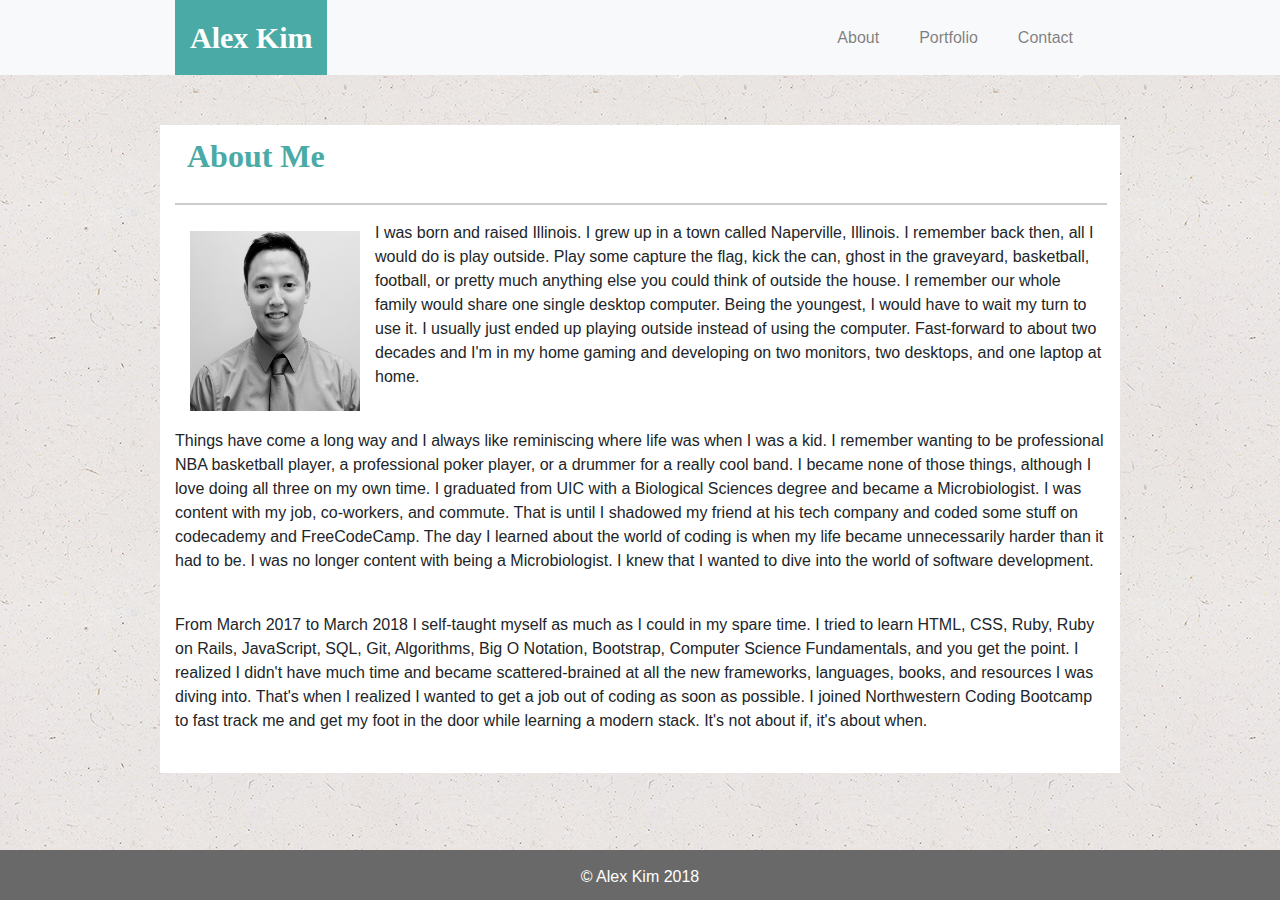
<file: index.html>
<!DOCTYPE html>
<html lang="en">
<head>
    <meta charset="UTF-8">
    <meta name="viewport" content="width=device-width, initial-scale=1.0">
    <meta http-equiv="X-UA-Compatible" content="ie=edge">

    <!-- Latest compiled and minified CSS -->
    <link rel="stylesheet" href="https://maxcdn.bootstrapcdn.com/bootstrap/4.0.0/css/bootstrap.min.css" integrity="sha384-Gn5384xqQ1aoWXA+058RXPxPg6fy4IWvTNh0E263XmFcJlSAwiGgFAW/dAiS6JXm" crossorigin="anonymous">
    <title>Alex Kim Portfolio</title>
    <script src="https://code.jquery.com/jquery-3.2.1.slim.min.js" integrity="sha384-KJ3o2DKtIkvYIK3UENzmM7KCkRr/rE9/Qpg6aAZGJwFDMVNA/GpGFF93hXpG5KkN" crossorigin="anonymous"></script>
    <script src="https://cdnjs.cloudflare.com/ajax/libs/popper.js/1.12.9/umd/popper.min.js" integrity="sha384-ApNbgh9B+Y1QKtv3Rn7W3mgPxhU9K/ScQsAP7hUibX39j7fakFPskvXusvfa0b4Q" crossorigin="anonymous"></script>
    <script src="https://maxcdn.bootstrapcdn.com/bootstrap/4.0.0/js/bootstrap.min.js" integrity="sha384-JZR6Spejh4U02d8jOt6vLEHfe/JQGiRRSQQxSfFWpi1MquVdAyjUar5+76PVCmYl" crossorigin="anonymous"></script>
    <link rel="stylesheet" href="style.css">
</head>
<body>
    <div class="nav-div">
        <div class="container">
            <nav class="navbar navbar-expand-lg navbar-light bg-light">
                <a class="navbar-brand" id="header" href="#">Alex Kim</a>
                <button class="navbar-toggler" type="button" data-toggle="collapse" data-target="#navbarNav" aria-controls="navbarNav" aria-expanded="false" aria-label="Toggle navigation">
                <span class="navbar-toggler-icon"></span>
                </button>
                <div class="collapse navbar-collapse justify-content-end" id="navbarNav">
                <ul class="navbar-nav">
                    <li class="nav-item pr-4">
                    <a class="nav-link" href="index.html">About<span class="sr-only">(current)</span></a>
                    </li>
                    <li class="nav-item pr-4">
                    <a class="nav-link" href="portfolio.html">Portfolio</a>
                    </li>
                    <li class="nav-item pr-4">
                    <a class="nav-link" href="contact.html">Contact</a>
                    </li>
                </ul>
                </div>
            </nav>
        </div>
    </div>

    <div class="container main" id="aboutmain">

        <h2>About Me</h2>

        <hr>

        <img class="profile-pic" src="images/profile-image.jpg" alt="alex kim profile image">
        
        <p>I was born and raised Illinois. I grew up in a town called Naperville, Illinois.
        I remember back then, all I would do is play outside. Play some capture the flag, kick the can,
        ghost in the graveyard, basketball, football, or pretty much anything else you could think of outside the house.
        I remember our whole family would share one single desktop computer. Being the youngest, I would have
        to wait my turn to use it. I usually just ended up playing outside instead of using the computer.
        Fast-forward to about two decades and I'm in my home gaming and developing on two monitors, two desktops, and one laptop
        at home.
        </p>

        <br>

        <p>Things have come a long way and I always like reminiscing where life was when I was a kid. I remember
        wanting to be professional NBA basketball player, a professional poker player, or a drummer for a really cool band. 
        I became none of those things, although I love doing all three on my own time.
        I graduated from UIC with a Biological Sciences degree and became a Microbiologist. I was content with my job, 
        co-workers, and commute. That is until I shadowed my friend at his tech company and coded some
        stuff on codecademy and FreeCodeCamp. The day I learned about the world of coding is when my life became unnecessarily harder than it had to be. 
        I was no longer content with being a Microbiologist. I knew that I wanted to dive into the world of software development.
        </p>

        <br>

        <p> From March 2017 to March 2018 I self-taught myself as much as I could in my spare time. I tried to learn HTML, CSS, Ruby,
        Ruby on Rails, JavaScript, SQL, Git, Algorithms, Big O Notation, Bootstrap, Computer Science Fundamentals, and you get the point.
        I realized I didn't have much time and became scattered-brained at all the new frameworks, languages, books, and resources I was diving into.
        That's when I realized I wanted to get a job out of coding as soon as possible. I joined Northwestern Coding Bootcamp to fast track
        me and get my foot in the door while learning a modern stack. It's not about if, it's about when.
        </p>

        <br>
    </div>

    <div class="container-fluid">
        <footer id="sticky">
            <p>&copy Alex Kim 2018</p>
        </footer>
    </div>
</body>
</html>
</file>
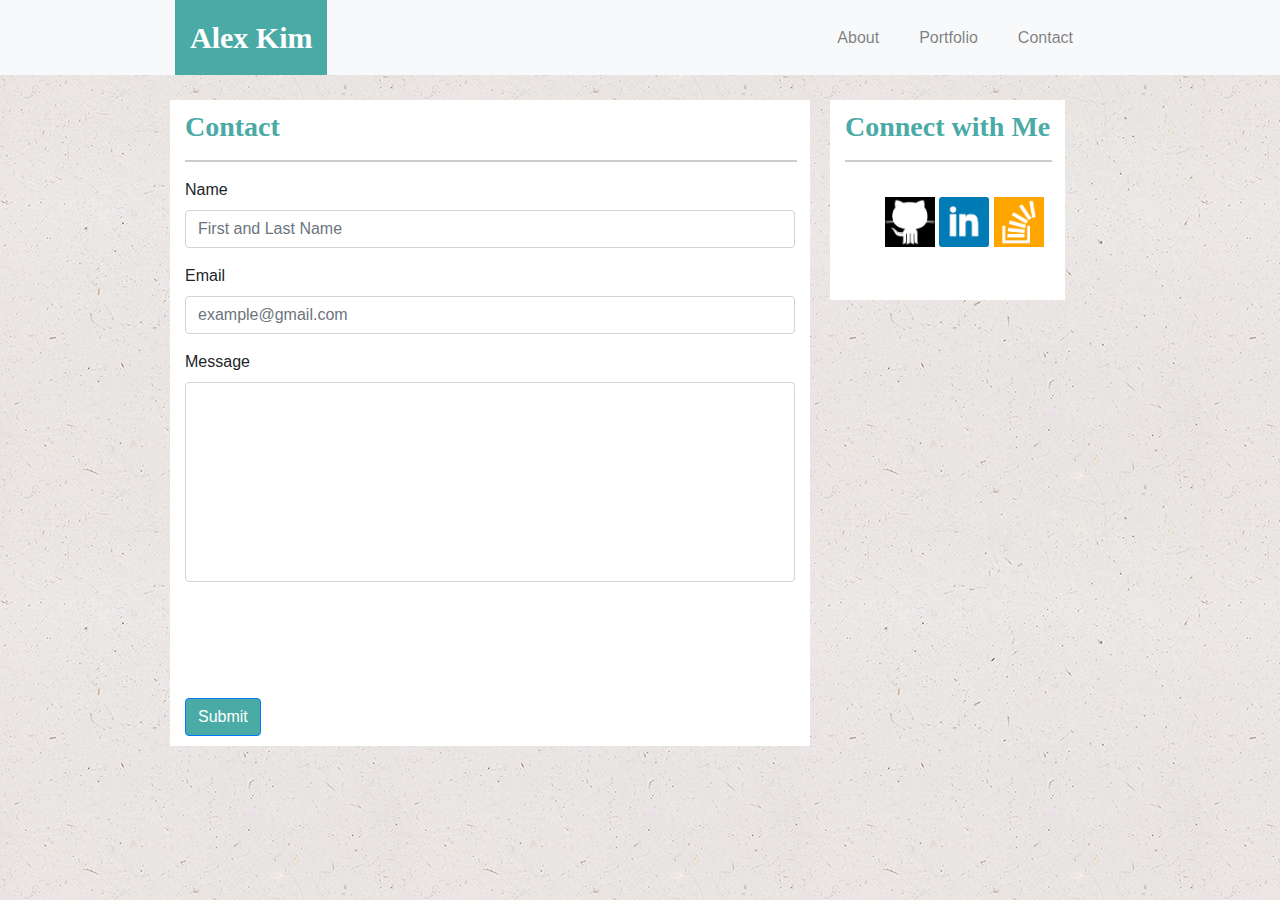
<file: contact.html>
<!DOCTYPE html>
<html lang="en">
<head>
    <meta charset="UTF-8">
    <meta name="viewport" content="width=device-width, initial-scale=1.0">
    <meta http-equiv="X-UA-Compatible" content="ie=edge">

    <!-- Latest compiled and minified CSS -->
    <link rel="stylesheet" href="https://maxcdn.bootstrapcdn.com/bootstrap/4.0.0/css/bootstrap.min.css" integrity="sha384-Gn5384xqQ1aoWXA+058RXPxPg6fy4IWvTNh0E263XmFcJlSAwiGgFAW/dAiS6JXm" crossorigin="anonymous">
    <title>Alex Kim Portfolio</title>
    <script src="https://code.jquery.com/jquery-3.2.1.slim.min.js" integrity="sha384-KJ3o2DKtIkvYIK3UENzmM7KCkRr/rE9/Qpg6aAZGJwFDMVNA/GpGFF93hXpG5KkN" crossorigin="anonymous"></script>
    <script src="https://cdnjs.cloudflare.com/ajax/libs/popper.js/1.12.9/umd/popper.min.js" integrity="sha384-ApNbgh9B+Y1QKtv3Rn7W3mgPxhU9K/ScQsAP7hUibX39j7fakFPskvXusvfa0b4Q" crossorigin="anonymous"></script>
    <script src="https://maxcdn.bootstrapcdn.com/bootstrap/4.0.0/js/bootstrap.min.js" integrity="sha384-JZR6Spejh4U02d8jOt6vLEHfe/JQGiRRSQQxSfFWpi1MquVdAyjUar5+76PVCmYl" crossorigin="anonymous"></script>
    <link rel="stylesheet" href="style.css">
</head>
<body>
    <div class="nav-div">
        <div class="container">
            <nav class="navbar navbar-expand-lg navbar-light bg-light">
                <a class="navbar-brand" id="header" href="#">Alex Kim</a>
                <button class="navbar-toggler" type="button" data-toggle="collapse" data-target="#navbarNav" aria-controls="navbarNav" aria-expanded="false" aria-label="Toggle navigation">
                <span class="navbar-toggler-icon"></span>
                </button>
                <div class="collapse navbar-collapse justify-content-end" id="navbarNav">
                <ul class="navbar-nav">
                    <li class="nav-item pr-4">
                    <a class="nav-link" href="index.html">About<span class="sr-only">(current)</span></a>
                    </li>
                    <li class="nav-item pr-4">
                    <a class="nav-link" href="portfolio.html">Portfolio</a>
                    </li>
                    <li class="nav-item pr-4">
                    <a class="nav-link" href="contact.html">Contact</a>
                    </li>
                </ul>
                </div>
            </nav>
        </div>
    </div>

    <div class="container" id="contactmain">

        <div class="row">
            <div class="col-sm-8" id="formdiv">
                <h3>Contact</h3>

                <hr>

                <form>
                    <div class="form-group">
                      <label for="nameInput">Name</label>
                      <input type="text" class="form-control" id="nameInput" placeholder="First and Last Name">
                    </div>
                    <div class="form-group">
                      <label for="emailInput">Email</label>
                      <input type="text" class="form-control" id="emailInput" placeholder="example@gmail.com">
                    </div>
                    <div class="form-group">
                        <label for="messageInput">Message</label>
                        <textarea class="form-control" id="messageInput" rows="3"></textarea>
                    </div>

                    <button type="submit" class="btn btn-primary submitBtn">Submit</button>
                </form>
            
            </div>

            <div class="col-s-3" id="connectdiv">
                <h3>Connect with Me</h3>

                <hr>

                <div class="social">
                    <ul>
                        <a href="#">
                            <img src="images/github.png"/>
                        </a>
                        <a href="#">
                            <img src="images/linkedin.png"/>
                        </a>
                        <a href="#">
                            <img src="images/stackoverflow.png"/>
                        </a>
                    </ul>
                </div>
            </div>  
        </div>

   </div>
</body>
</html>
</file>
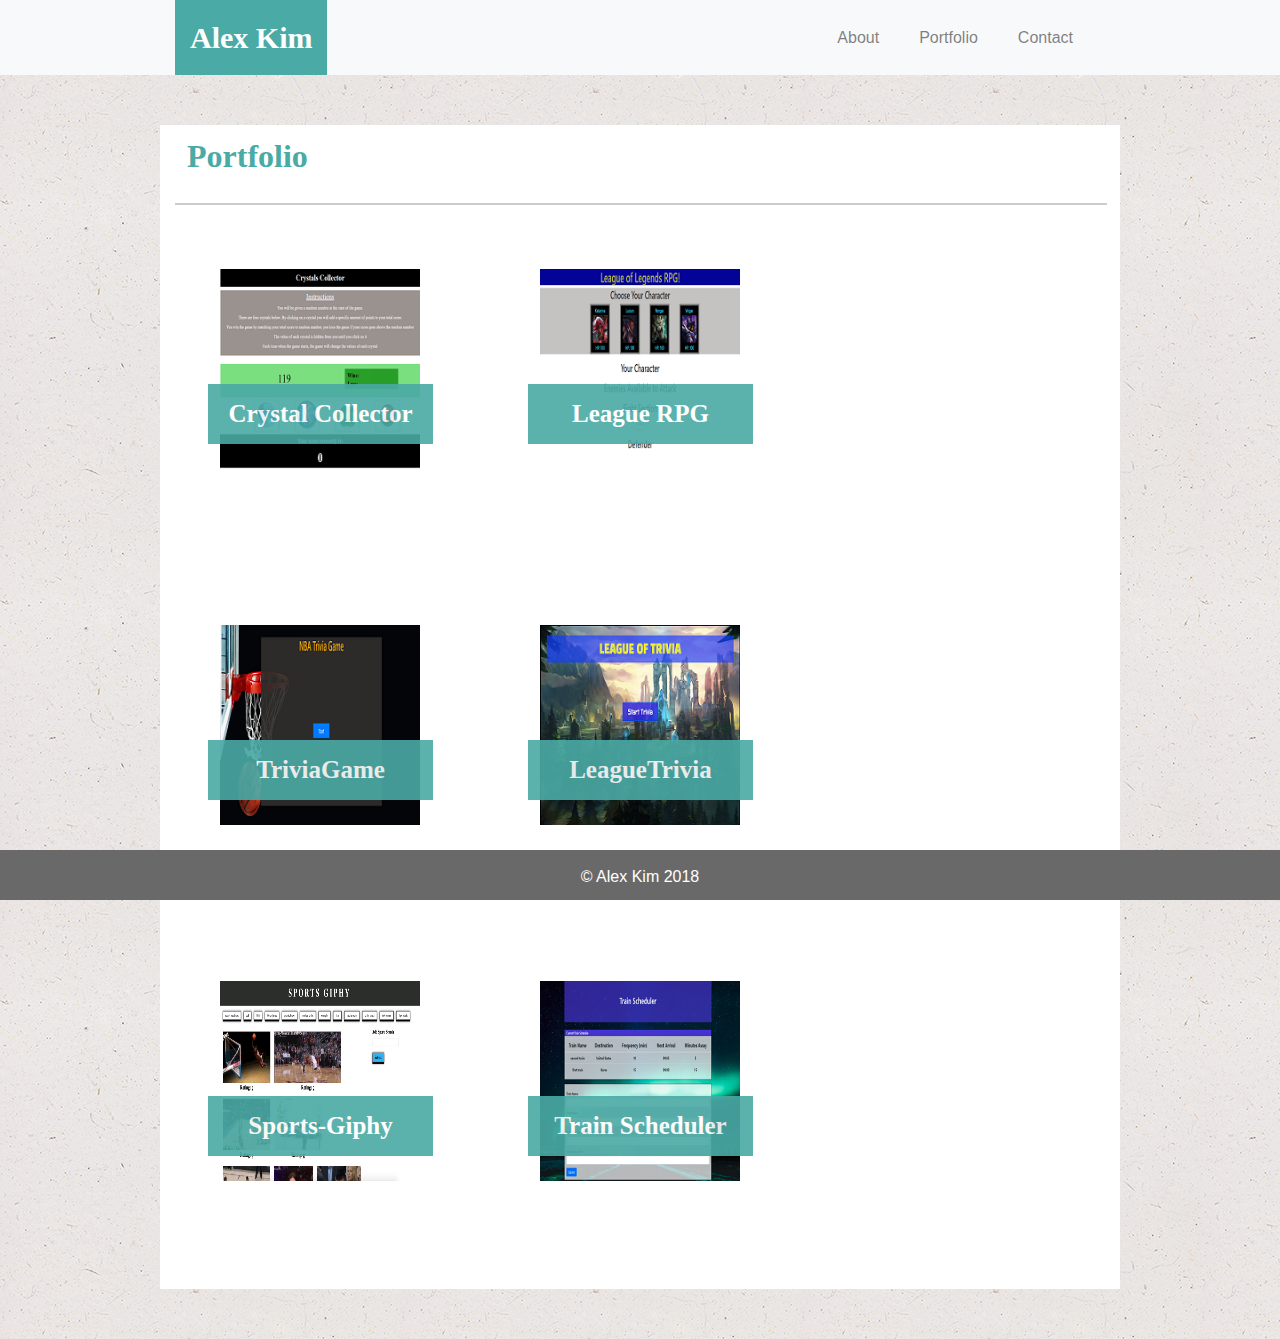
<file: portfolio.html>
<!DOCTYPE html>
<html lang="en">
<head>
    <meta charset="UTF-8">
    <meta name="viewport" content="width=device-width, initial-scale=1.0">
    <meta http-equiv="X-UA-Compatible" content="ie=edge">

    <!-- Latest compiled and minified CSS -->
    <link rel="stylesheet" href="https://maxcdn.bootstrapcdn.com/bootstrap/4.0.0/css/bootstrap.min.css" integrity="sha384-Gn5384xqQ1aoWXA+058RXPxPg6fy4IWvTNh0E263XmFcJlSAwiGgFAW/dAiS6JXm" crossorigin="anonymous">
    <title>Alex Kim Portfolio</title>
    <script src="https://code.jquery.com/jquery-3.2.1.slim.min.js" integrity="sha384-KJ3o2DKtIkvYIK3UENzmM7KCkRr/rE9/Qpg6aAZGJwFDMVNA/GpGFF93hXpG5KkN" crossorigin="anonymous"></script>
    <script src="https://cdnjs.cloudflare.com/ajax/libs/popper.js/1.12.9/umd/popper.min.js" integrity="sha384-ApNbgh9B+Y1QKtv3Rn7W3mgPxhU9K/ScQsAP7hUibX39j7fakFPskvXusvfa0b4Q" crossorigin="anonymous"></script>
    <script src="https://maxcdn.bootstrapcdn.com/bootstrap/4.0.0/js/bootstrap.min.js" integrity="sha384-JZR6Spejh4U02d8jOt6vLEHfe/JQGiRRSQQxSfFWpi1MquVdAyjUar5+76PVCmYl" crossorigin="anonymous"></script>
    <link rel="stylesheet" href="style.css">
</head>
<body>
    <div class="nav-div">
        <div class="container">
            <nav class="navbar navbar-expand-lg navbar-light bg-light">
                <a class="navbar-brand" id="header" href="#">Alex Kim</a>
                <button class="navbar-toggler" type="button" data-toggle="collapse" data-target="#navbarNav" aria-controls="navbarNav" aria-expanded="false" aria-label="Toggle navigation">
                <span class="navbar-toggler-icon"></span>
                </button>
                <div class="collapse navbar-collapse justify-content-end" id="navbarNav">
                <ul class="navbar-nav">
                    <li class="nav-item pr-4">
                    <a class="nav-link" href="index.html">About<span class="sr-only">(current)</span></a>
                    </li>
                    <li class="nav-item pr-4">
                    <a class="nav-link" href="portfolio.html">Portfolio</a>
                    </li>
                    <li class="nav-item pr-4">
                    <a class="nav-link" href="contact.html">Contact</a>
                    </li>
                </ul>
                </div>
            </nav>
        </div>
    </div>

    <div class="container main" id="portfoliomain">
        <h2>Portfolio</h2>

        <hr>

        <div class="row">
            <div class="col-xs-12 col-md-4 portcol">
                <div class="portbox">
                    <a href="https://askim1019.github.io/unit-4-game/"><img class="port-img" src="images/crystalcollector.png" alt="placeholder"></a>
                    <h2 class="port-title">Crystal Collector</h2>
                </div>
            </div>
            <div class="col-xs-12 col-md-4 portcol">
                <div class="portbox">
                    <a href="https://askim1019.github.io/lol-rpg/"><img class="port-img" src="images/lolrpg.png" alt="placeholder"></a>
                    <h2 class="port-title">League RPG</h2>
                </div>  
            </div>
        </div>

        <div class="row">
                <div class="col-xs-12 col-md-4 portcol">
                <div class="portbox">
                    <a href="https://askim1019.github.io/TriviaGame/"><img class="port-img" src="images/triviagame.png" alt="placeholder"></a>
                    <h2 class="port-title">TriviaGame</h2>
                </div>
            </div>
            <div class="col-xs-12 col-md-4 portcol">
                <div class="portbox">
                    <a href="https://askim1019.github.io/leagueoftrivia/"><img class="port-img" src="images/leagueoftrivia.png" alt="placeholder"></a>
                    <h2 class="port-title">LeagueTrivia</h2>
                </div>  
            </div>
        </div>

        <div class="row">
                <div class="col-xs-12 col-md-4 portcol">
                <div class="portbox">
                    <a href="https://askim1019.github.io/sports-giphy/"><img class="port-img" src="images/giphy.png" alt="Giphy-app"></a>
                    <h2 class="port-title">Sports-Giphy</h2>
                </div>
            </div>
            <div class="col-xs-12 col-md-4 portcol">
                <div class="portbox">
                    <a href="https://askim1019.github.io/train-scheduler/"><img class="port-img" src="images/trainschedule.png" alt="train scheduler project"></a>
                    <h2 class="port-title">Train Scheduler</h2>
                </div>  
            </div>
        </div>

    </div>

    <div class="container-fluid">
        <footer id="sticky">
            <p>&copy Alex Kim 2018</p>
        </footer>
    </div>
</body>
</html>
</file>
<file: style.css>
/*
* {
    margin: 0;
    padding: 0;
    font-family: Arial, 'Helvetica Neue', Helvetica, sans-serif;
}
*/

body {
    background-image: url("images/background1.png");
}

/* NAVIGATION BAR */



.nav-div {
    background-color: #f8f9fa;
}

.container {
    width: 960px;
}

.navbar {
    padding: 0 0;
}

.navbar-brand {
    background-color: #4aaaa5;
    padding: 15px;
    font-family: Georgia, Times, 'Times New Roman', serif;
    font-size: 30px;
    font-weight: bolder;
}

#header {
    color: white;
}

/* MAIN CONTENT FOR ABOUT PAGE */

.main {
    width: 960px;
    margin: 50px auto;
    background-color: white;
}

.main h2 {
    display: block;
    padding: 12px;
    color: #4aaaa5;
    font-weight: bolder;
    font-family: Georgia, Times, 'Times New Roman', serif;
}

hr {
    width: 100%;
    border-color: #ccc;
    border-width: 1px;
    border-style: solid;
}

.profile-pic {
    width: 200px;
    height: 200px;
    padding: 10px 15px;
    float: left;
}

/* PORTFOLIO PAGE STYLING */
.portcol {
    position: relative;
    padding: 5%;
    float: left;
}

.portbox {
    text-align: center;
}

.portbox img {
    width: 200px;
    height: 200px;
}


.portbox h2 {
    width: 225px;
    background-color: #4aaaa5;
    padding: 15px 0;
    position: relative;
    margin: 0 auto;
    bottom: 85px;
    z-index: 1;
    color: white;
    opacity: 0.9;
    font-size: 25px;
}

/* CONTACT FORM PAGE */

#formdiv {
    margin: 25px 10px;
    background: white;
    padding: 10px 15px;
}


h3 {
    color: #4aaaa5;
    font-weight: bolder;
    font-family: Georgia, Times, 'Times New Roman', serif;
}

#connectdiv {
    max-height: 200px;
    margin: 25px 10px;
    background: white;
    padding: 10px 15px;
}

.social ul {
    margin-top: 35px;
}

.social a {
    text-decoration: none;
}


.social img {
    width: 50px;
    height: 50px;
    display: inline-block;

} 

/* getting footer to work */
.container-fluid {
    padding-left: 0px;
    padding-right: 0px;
}

textarea {
    height: 200px;
    resize: none;
}

.submitBtn {
    background-color: #4aaaa5;
    margin-top: 100px;
}

#sticky {
    width: 100%;
    background: #696969;
    text-align: center;
    height: 50px;
    padding-top: 15px;
    position: fixed;
    bottom: 0;
    z-index: 2;
}

#sticky p {
    color: white;
}
</file>
